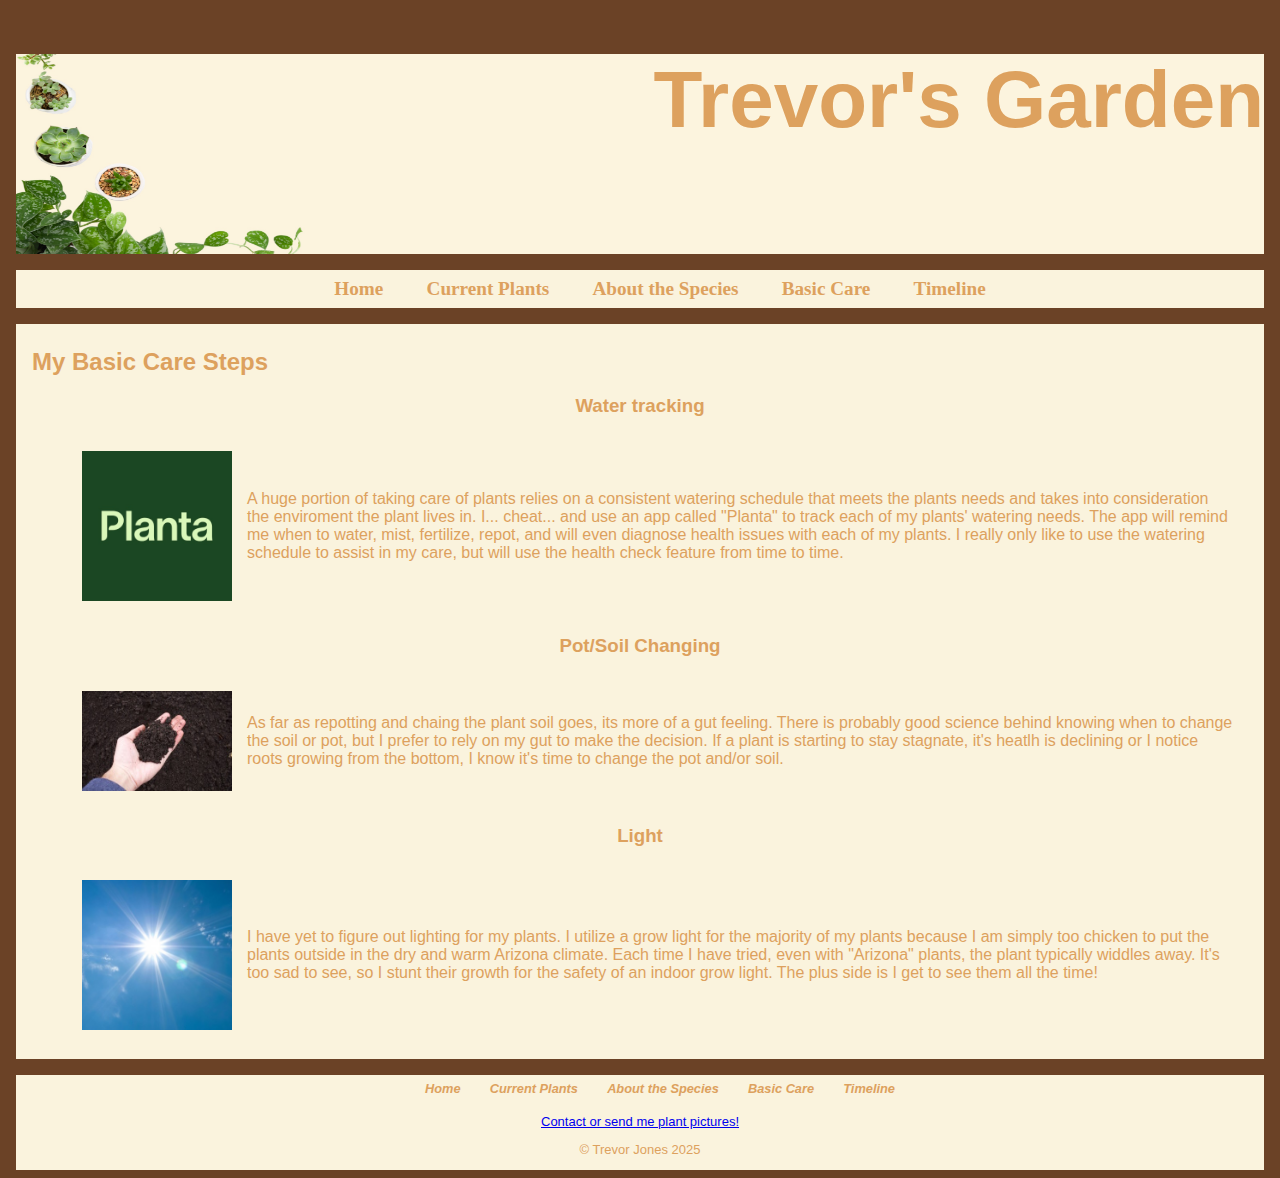
<file: care.html>
<!DOCTYPE html>
<html lang="en">

<!--Required: Head Semantic Element, 3-5-25-->

<head>
	<meta charset="UTF-8">
	
<!--Required: Title Metadata, 3-5-25-->	
	
	<title>Trevor's Garden - Basic Care</title>
	
<!--Required: Viewport Metadata, 3-5-25-->	
	
	<meta name="viewport" content="width=device-width, initial-scale=1.0">
	
<!--Required: Description Metadata, 3-5-25-->	
	
	<meta name="description" content="These are the different methods used to take care of the plants.">
	
<!--Required: Author Metadata, 3-5-25-->	
	
	<meta name="author" content="Trevor Jones">
	
<!--Required: Keywords Metadata, 3-5-25-->
	
	<meta name="keywords" content="plants, gardening, houseplants, plant care, succulents, plant care">
	
	<link href="plants.css" rel="stylesheet">
<style>
	.plant-img { width: 150px;
				 height: auto;
				 margin-left: 15px;
				 margin-right: 15px;
	}

	.plant-article { display: flex;
				   	 align-items: center;
					 margin-left: 20px;
					 margin-right: auto;
					 margin-top: 10px;
					 margin-bottom: 10px;
					 padding: 15px;
	}

h3 { text-align: center;
	 margin-bottom: 1em;
}


</style>
</head>
<body>
	<header>
		<h1>Trevor's Garden</h1>
	</header>
	<nav>
	<ul>
		<li><a href="index.html">Home</a></li>
		<li><a href="currentplants.html">Current Plants</a></li>
		<li><a href="species.html">About the Species</a></li>
		<li><a href="care.html">Basic Care</a></li>
		<li><a href="timeline.html">Timeline</a></li>
	</ul>
	</nav>
	
<!--Required: Main Semantic Element, 3-5-25-->	
	
	<main>
		<h2>My Basic Care Steps</h2> 		
			<div>
				<h3>Water tracking</h3>
				<article class="plant-article">
					<img src="Pictures/planta.jpg" alt="A picture of an app icon titled Planta" class="plant-img">
					<p>A huge portion of taking care of plants relies on a consistent watering schedule that meets the plants needs and
						takes into consideration the enviroment the plant lives in. I... cheat... and use an app called "Planta" to track
						each of my plants' watering needs. The app will remind me when to water, mist, fertilize, repot, and will even diagnose
						health issues with each of my plants. I really only like to use the watering schedule to assist in my care, but will
						use the health check feature from time to time.</p>
				</article>
			</div>
			<div>
				<h3>Pot/Soil Changing</h3>
					<article class="plant-article">
						<img src="Pictures/garden-soil.jpg" alt="A hand holding soil" class="plant-img">
							<p>As far as repotting and chaing the plant soil goes, its more of a gut feeling. There is probably good science behind knowing when to change the soil or pot,
							but I prefer to rely on my gut to make the decision. If a plant is starting to stay stagnate, it's heatlh is declining or I notice roots growing from the bottom, I
							know it's time to change the pot and/or soil.</p>
					</article>
			</div>	
			<div>
				<h3>Light</h3>
					<article class="plant-article">
						<img src="Pictures/sun.jpg" alt="A picture of the sun." class="plant-img">
							<p>I have yet to figure out lighting for my plants. I utilize a grow light for the majority of my plants because I am simply too chicken to put the 
							plants outside in the dry and warm Arizona climate. Each time I have tried, even with "Arizona" plants, the plant typically widdles away. It's too sad
							to see, so I stunt their growth for the safety of an indoor grow light. The plus side is I get to see them all the time!</p>
					</article>
			</div>				
		</main>
	
<!--REQUIRED: Footer Semantic Element, 3-5-25-->	
	
	<footer>
		<div>
		<nav id="footernav">
			<ul>
				<li><a href="index.html">Home</a></li>
				<li><a href="currentplants.html">Current Plants</a></li>
				<li><a href="species.html">About the Species</a></li>
				<li><a href="care.html">Basic Care</a></li>
				<li><a href="timeline.html">Timeline</a></li> 
			</ul>
		</nav>
		</div>
		<div>
			<p><a href="contact.html">Contact or send me plant pictures!</a></p>
			<p>&copy; Trevor Jones 2025</p>
		</div>
	</footer>
</body>
</html>
</file>
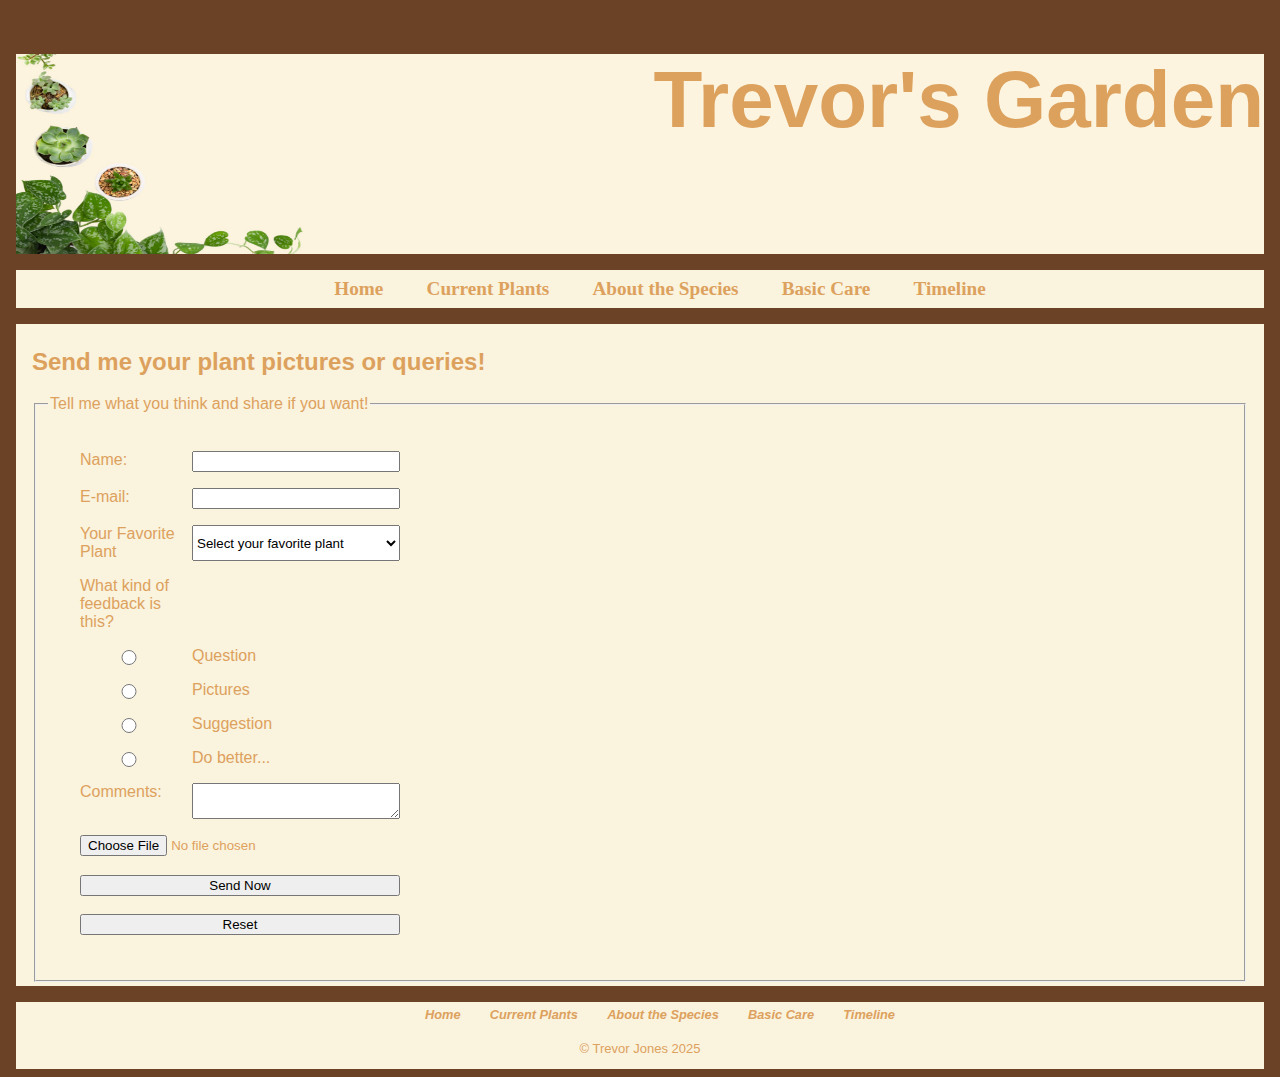
<file: contact.html>
<!DOCTYPE html>
<html lang="en">

<!--Required: Head Semantic Element, 3-5-25-->

<head>
	<meta charset="UTF-8">
	
<!--Required: Title Metadata, 3-5-25-->
	
	<title>Trevor's Garden - Timeline</title>
	
<!--Required: Viewport Metadata, 3-5-25-->	
	
	<meta name="viewport" content="width=device-width, initial-scale=1.0">
	
<!--Required: Description Metadata, 3-5-25-->	
	
	<meta name="description" content="Tell me what you think about my plants and share one of yours if you would like.">
	
<!--Required: Author Metadata, 3-5-25-->	
	
	<meta name="author" content="Trevor Jones">
	
<!--Required: Keywords Metadata, 3-5-25-->
	
	<meta name="keywords" content="contact, picture sharing, query">
	
	<link href="plants.css" rel="stylesheet">
</head>
<body>
	<header>
		<h1>Trevor's Garden</h1>
	</header>
	<nav>
	<ul>
		<li><a href="index.html">Home</a></li>
		<li><a href="currentplants.html">Current Plants</a></li>
		<li><a href="species.html">About the Species</a></li>
		<li><a href="care.html">Basic Care</a></li>
		<li><a href="timeline.html">Timeline</a></li>
	</ul>
	</nav>
	
<!--Required: Main Semantic Element, 3-5-25-->	
	
	<main>
		<h2>Send me your plant pictures or queries!</h2> 		
		<div>
		
			<!--Required: Fieldset element, 3-5-25-->
		
			<fieldset>
		
				<!--Required: Legend element, 3-5-25-->
		
				<legend>Tell me what you think and share if you want!</legend>
		
				<!--Required: Required: Form Element, 3-5-25-->

				<form method="post" action="https://webdevbasics.net/scripts/yoga.php">
					<label for="myName">Name:</label>
				
					<!--Required: Input Element 1, 3-5-25-->				<!--Required: required Element, 3-5-25-->
				
					<input type="text" name="myName" id="myName" required>
					
					<label for="myEmail">E-mail:</label>
				
					<!--Required: Input Element 2, 3-5-25-->
				
					<input type="email" name="myEmail"
						id="myEmail" required>
					
					<label for="yourfavplant">Your Favorite Plant</label>
				
					<!--Required: Select Element, 3-5-25-->
				
						<select size="1" name="yourfavplant" id="yourfavplant">
							<option>Select your favorite plant</option>
							<option value="Buddy">Buddy</option>
							<option value="Starlord">Starlord</option>
							<option value="Shaun">Shaun</option>
							<option value="Waloe">Waloe</option>
							<option value="Starlordjr">Starlord Jr.</option>
							<option value="Lovely">Lovely</option>
							<option value="Bahseal">Bahseal</option>
							<option value="Lucky">Lucky</option>
						</select> 
				
					<label for="fav">What kind of feedback is this?</label><br>
				
					<!--Required: Radio Button Element 3, 3-5-25-->
				
				
						<input type="radio" name="fav" id="question" value="QU"> Question<br>
						<input type="radio" name="fav" id="picture" value="PI"> Pictures<br>
						<input type="radio" name="fav" id="suggestion" value="Su"> Suggestion<br> 
						<input type="radio" name="fav" id="joke" value="JK"> Do better...<br> 

					<!--Required: Input Element 3, 3-5-25-->
					
					<label for="myComments">Comments:</label>
					<textarea name="myComments" id="myComments"
							rows="2" cols="20">
					</textarea>
				
					<input type="file" name="plantphotos" id="plantphotos" accept="image/*">

					<!--Required: Submit Element, 3-5-25-->
				
					<input type="submit" value="Send Now">
				
					<!--Required: Reset Element, 3-5-25-->
				
					<input type="reset">
				</form>
			</fieldset>	
		</div>
	</main>
	
<!--REQUIRED: Footer Semantic Element, 3-5-25-->	
	
	<footer>
		<div>
		<nav id="footernav">
			<ul>
				<li><a href="index.html">Home</a></li>
				<li><a href="currentplants.html">Current Plants</a></li>
				<li><a href="species.html">About the Species</a></li>
				<li><a href="care.html">Basic Care</a></li>
				<li><a href="timeline.html">Timeline</a></li> 
			</ul>
		</nav>
		</div>
		<div>
			<p>&copy; Trevor Jones 2025</p>
		</div>
	</footer>
</body>
</html>
</file>
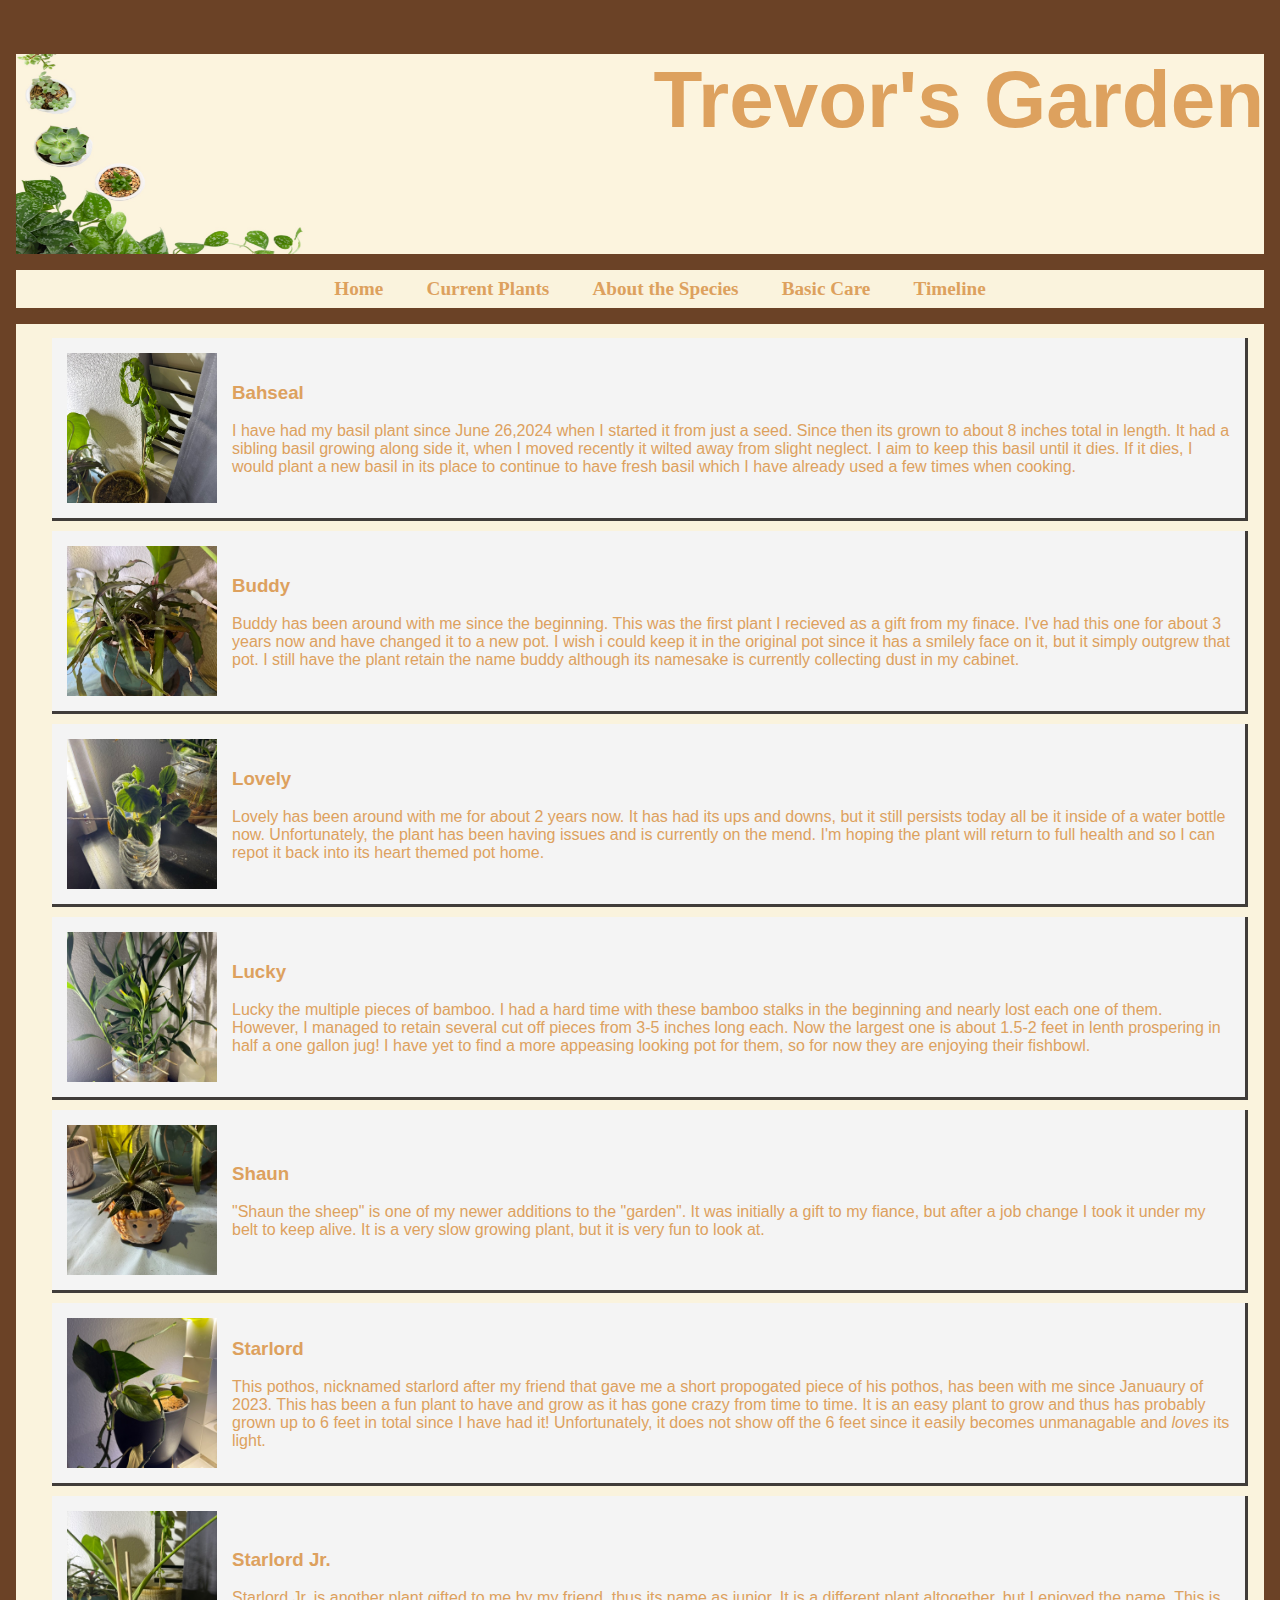
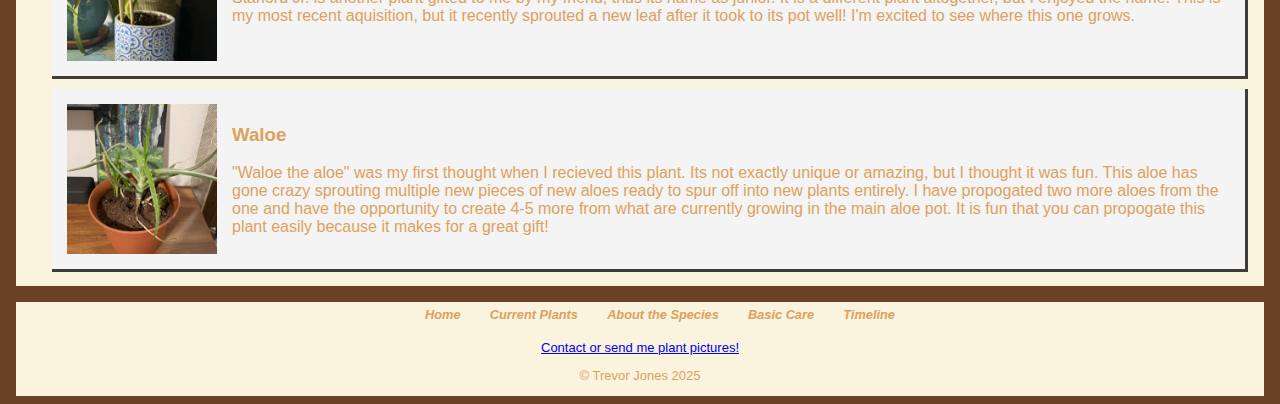
<file: currentplants.html>
<!DOCTYPE html>
<html lang="en">

<!--REQUIRED: Head Semantic Element, 3-5-25-->

<head>
	<meta charset="UTF-8">

<!--REQUIRED: Title Metadata, 3-5-25-->

	<title>Trevor's Garden - Current Plants</title>
	
<!--REQUIRED: Viewport Metadata, 3-5-25-->

	<meta name="viewport" content="width=device-width, initial-scale=1.0">
	
<!--REQUIRED: Description Metadata, 3-5-25-->
	
	<meta name="description" content="Here are current pictures of the plants within the home garden">

<!--REQUIRED: Author Metadata, 3-5-25-->	

	<meta name="author" content="Trevor Jones">
	
<!--REQUIRED: Keywords Metadata, 3-5-25-->
	
	<meta name="keywords" content="plants, gardening, houseplants, plant care, succulents,">
	
	<link href="plants.css" rel="stylesheet">
	
<style>
	.plant-article { display: flex;
				   	 align-items: center;
					 margin-left: 20px;
					 margin-right: auto;
					 margin-top: 10px;
					 margin-bottom: 10px;
					 padding: 15px;
					 background-color: #f4f4f4;

/*REQUIRED: border, 3-5-25*/

					 border-style: solid;
					 border-color: #403c39;
					 border-top: 3px;
					 border-left: 3px;
					 
	}

	.plant-img { width: 150px;
				 height: auto;
				 margin-right: 15px;
	}
	
</style>	
</head>
<body>
	<header>
		<h1>Trevor's Garden</h1>
	</header>
	<nav>
	<ul>
		<li><a href="index.html">Home</a></li>
		<li><a href="currentplants.html">Current Plants</a></li>
		<li><a href="species.html">About the Species</a></li>
		<li><a href="care.html">Basic Care</a></li>
		<li><a href="timeline.html">Timeline</a></li>
	</ul>
	</nav>
	
<!--REQUIRED: Main Semantic Element, 3-5-25-->	
	
	<main>		
			<article class="plant-article">
			
			<!--REQUIRED: image 1 of 5, 11-8-24-->
			
				<img src="Pictures/bahseal.jpg" alt="A basil plant growing along a wall." class="plant-img">
					<div>
						<h3>Bahseal</h3>
						<p>I have had my basil plant since June 26,2024 when I started it from just a seed. Since then its grown to about 8 inches total in length. 
						   It had a sibling basil growing along side it, when I moved recently it wilted away from slight neglect. I aim to keep this basil until it dies.
						   If it dies, I would plant a new basil in its place to continue to have fresh basil which I have already used a few times when cooking.</p>
					</div>
			</article>
			<article class="plant-article">
			
			<!--REQUIRED: image 2 of 5, 11-8-24-->
			
				<img src="Pictures/buddy.jpg" alt="A very pointed leaf plant spanning out from a blue pot." class="plant-img">
					<div>
						<h3>Buddy</h3>
						<p>Buddy has been around with me since the beginning. This was the first plant I recieved as a gift from my finace. I've had this one for about 3 years now and have changed it to a new pot.
						I wish i could keep it in the original pot since it has a smilely face on it, but it simply outgrew that pot. I still have the plant retain the name buddy although its namesake is currently
						collecting dust in my cabinet.</p>
					</div>
			</article>
			<article class="plant-article">
			
			<!--REQUIRED: image 3 of 5, 11-8-24-->
			
				<img src="Pictures/lovely.jpg" alt="A plant with heart shaped leaves residing in a cut open water bottle." class="plant-img">
					<div>
						<h3>Lovely</h3>
						<p>Lovely has been around with me for about 2 years now. It has had its ups and downs, but it still persists today all be it inside of a water bottle now. Unfortunately, the plant has been
						having issues and is currently on the mend. I'm hoping the plant will return to full health and so I can repot it back into its heart themed pot home.</p>
					</div>
			</article>
			<article class="plant-article">
			
			<!--REQUIRED: image 4 of 5, 11-8-24-->
			
				<img src="Pictures/lucky.jpg" alt="A very pointed leaf plant spanning out from a blue pot." class="plant-img">
					<div>
						<h3>Lucky</h3>
						<p>Lucky the multiple pieces of bamboo. I had a hard time with these bamboo stalks in the beginning and nearly lost each one of them. However, I managed to retain several cut off pieces from 3-5
						inches long each. Now the largest one is about 1.5-2 feet in lenth prospering in half a one gallon jug! I have yet to find a more appeasing looking pot for them, so for now they are enjoying their
						fishbowl.</p>
					</div>
			</article>
			<article class="plant-article">
			
			<!--REQUIRED: image 5 of 5, 11-8-24-->
			
				<img src="Pictures/shaun.jpg" alt="A very pointed leaf plant spanning out from a blue pot." class="plant-img">
					<div>
						<h3>Shaun</h3>
						<p>"Shaun the sheep" is one of my newer additions to the "garden". It was initially a gift to my fiance, but after a job change I took it under my belt to keep alive. It is a very slow growing
						plant, but it is very fun to look at. </p>
					</div>
			</article>
			<article class="plant-article">
				<img src="Pictures/starlord.jpg" alt="A very pointed leaf plant spanning out from a blue pot." class="plant-img">
					<div>
						<h3>Starlord</h3>
						<p>This pothos, nicknamed starlord after my friend that gave me a short propogated piece of his pothos, has been with me since Januaury of 2023. This has been a fun plant to have and grow as
						it has gone crazy from time to time. It is an easy plant to grow and thus has probably grown up to 6 feet in total since I have had it! Unfortunately, it does not show off the 6 feet since
						
						<!--REQUIRED: Phrase Element 2, 3-5-25-->
						
						it easily becomes unmanagable and <i>loves</i> its light.</p>
					</div>
			</article>
			<article class="plant-article">
				<img src="Pictures/starlordjr.jpg" alt="A very pointed leaf plant spanning out from a blue pot." class="plant-img">
					<div>
						<h3>Starlord Jr.</h3>
						<p>Starlord Jr. is another plant gifted to me by my friend, thus its name as junior. It is a different plant altogether, but I enjoyed the name. This is my most recent aquisition, but it recently
						sprouted a new leaf after it took to its pot well! I'm excited to see where this one grows.</p>
					</div>
			</article>
			<article class="plant-article">
				<img src="Pictures/waloe.jpg" alt="A very pointed leaf plant spanning out from a blue pot." class="plant-img">
					<div>
						<h3>Waloe</h3>
						<p>"Waloe the aloe" was my first thought when I recieved this plant. Its not exactly unique or amazing, but I thought it was fun. This aloe has gone crazy sprouting multiple new pieces of new aloes
						ready to spur off into new plants entirely. I have propogated two more aloes from the one and have the opportunity to create 4-5 more from what are currently growing in the main aloe pot.
						It is fun that you can propogate this plant easily because it makes for a great gift!</p>
					</div>
			</article>
	</main>

<!--REQUIRED: Footer Semantic Element, 3-5-25-->	
	
	<footer>
		<div>
			<nav id="footernav">
				<ul>
					<li><a href="index.html">Home</a></li>
					<li><a href="currentplants.html">Current Plants</a></li>
					<li><a href="species.html">About the Species</a></li>
					<li><a href="care.html">Basic Care</a></li>
					<li><a href="timeline.html">Timeline</a></li> 
				</ul>
			</nav>
		</div>
		<div>
			<p><a href="contact.html">Contact or send me plant pictures!</a></p>
			<p>&copy; Trevor Jones 2025</p>
		</div>
	</footer>
</body>
</html>
</file>
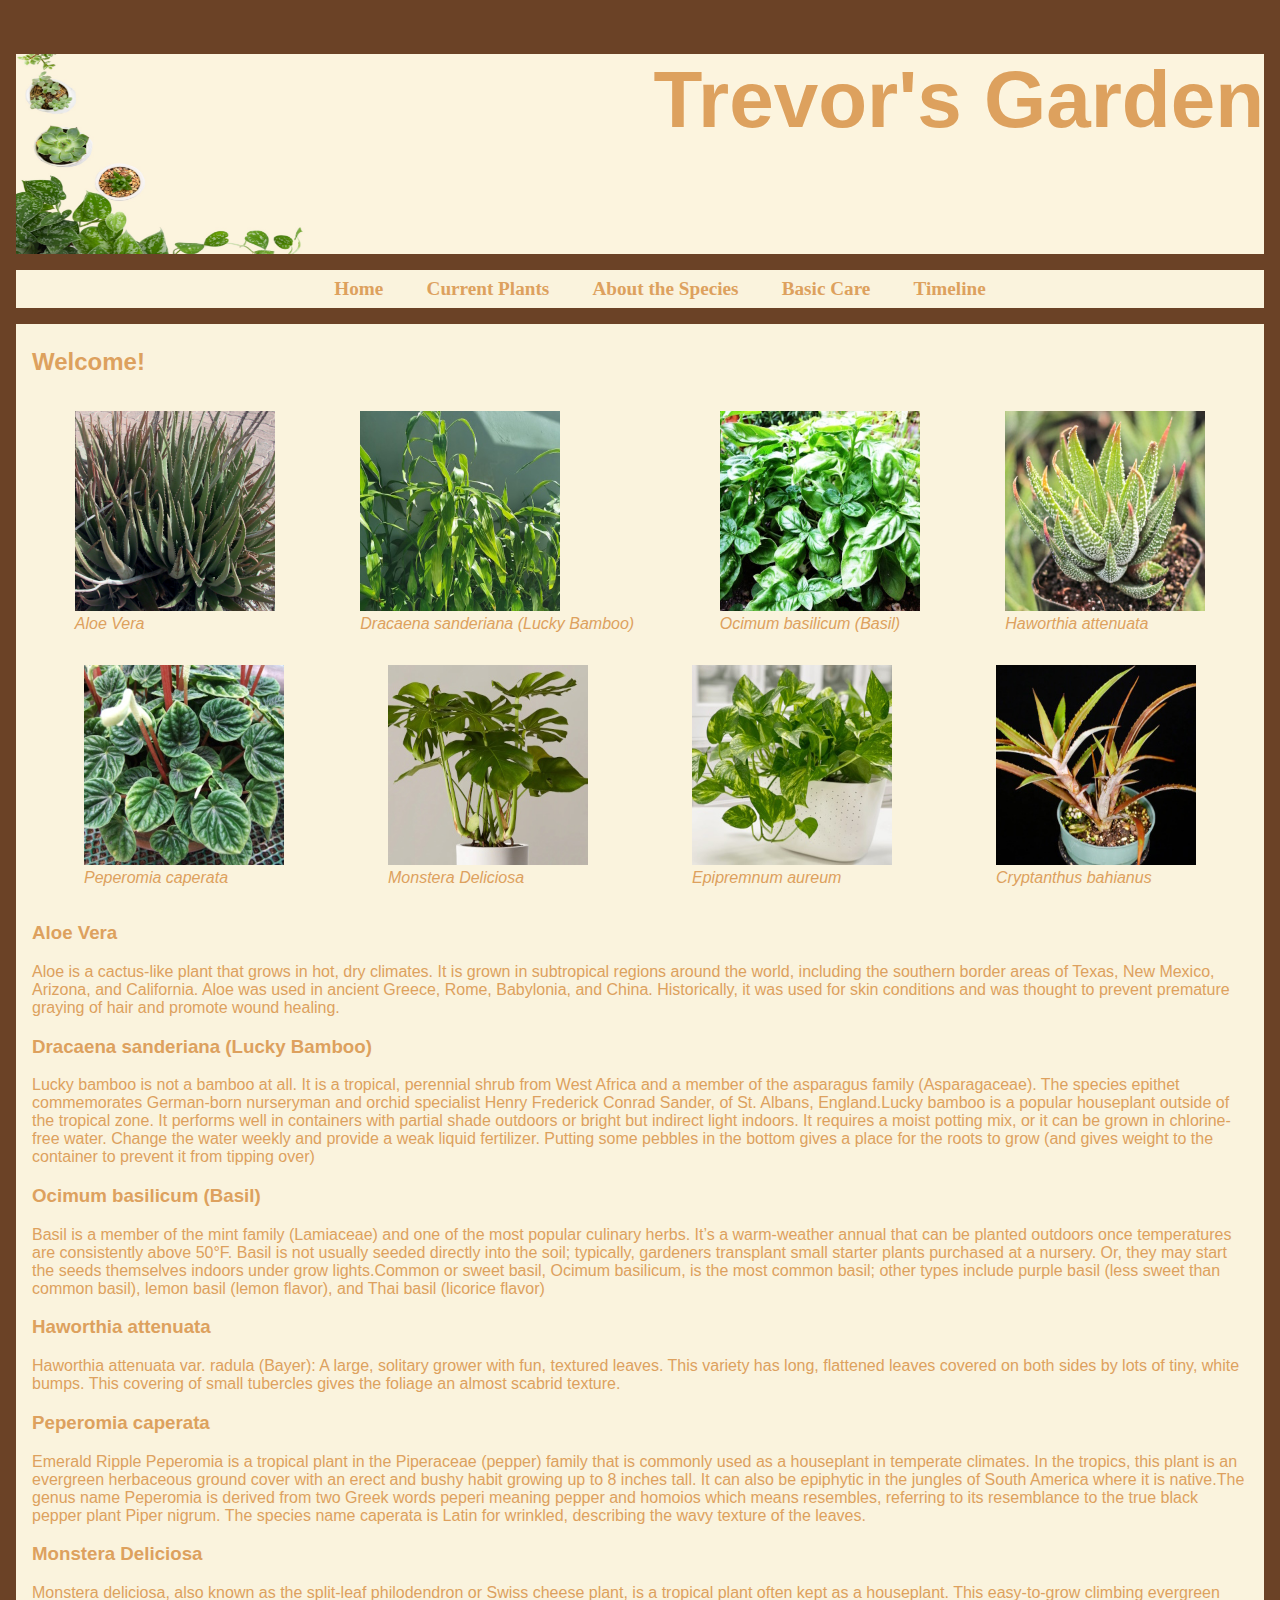
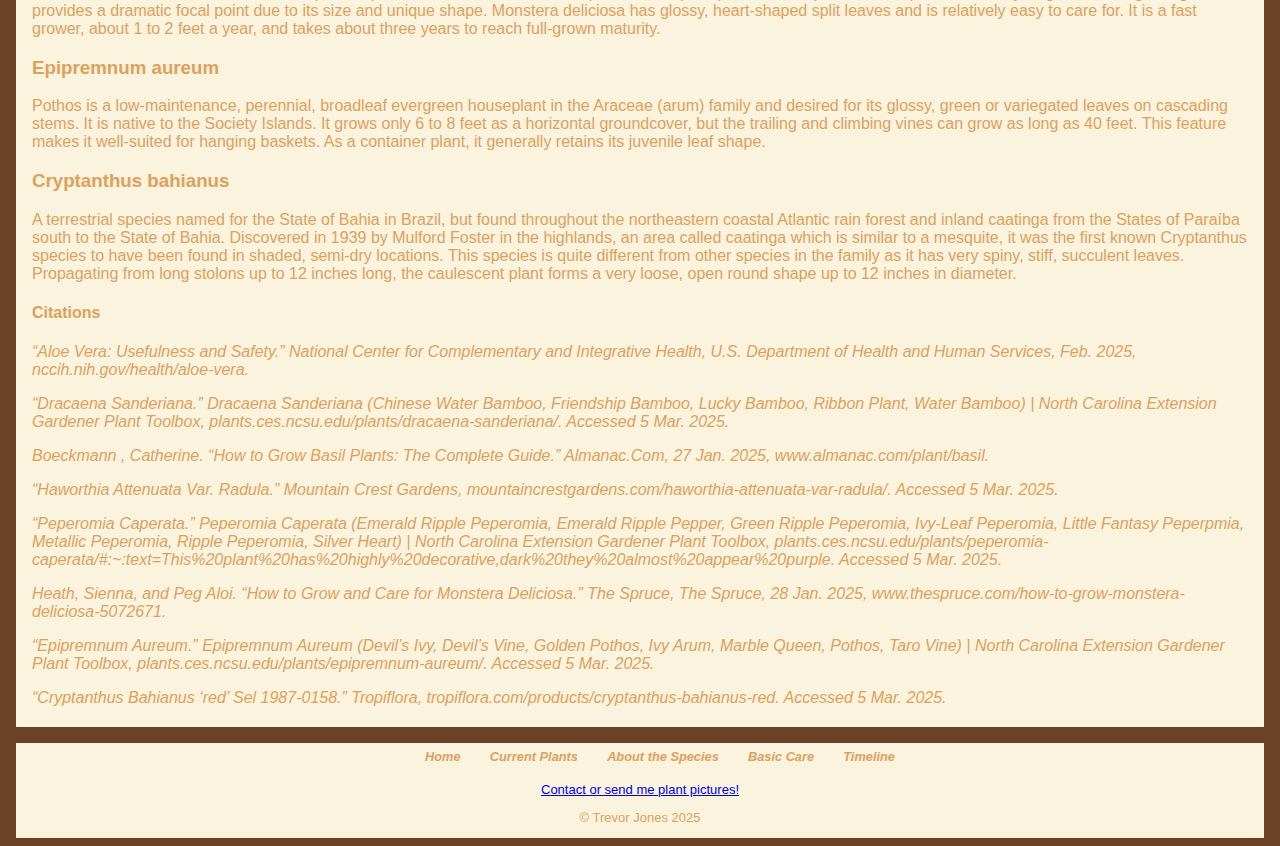
<file: species.html>
<!DOCTYPE html>
<html lang="en">

<!--Head Semantic Element, 3-5-25-->

<head>
	<meta charset="UTF-8">
	
<!--Title Metadata, 3-5-25-->	
	
	<title>Trevor's Garden - About the species</title>
	
<!--Viewport Metadata, 3-5-25-->	
	
	<meta name="viewport" content="width=device-width, initial-scale=1.0">
	
<!--Description Metadata, 3-5-25-->	
	
	<meta name="description" content="This is some background information about each of the plant species currently being taken care of.">
	
<!--Author Metadata, 3-5-25-->	
	
	<meta name="author" content="Trevor Jones">
	
	<!--REQUIRED: Keywords Metadata, 3-5-25-->
	
	<meta name="keywords" content="plants, gardening, houseplants, plant care, succulents, plant species">
	
	<link href="plants.css" rel="stylesheet">
<style>

#plantlineup { display: flex;
		   flex-direction: row;
		   flex-wrap: wrap;
		   justify-content: space-around;
} 

.cite { margin-top: 1em;
	    margin-bottom: 1em;
}

@media (max-width: 500px) {
	h3, p, h4 { text-align: center;
	}
}
	
	
</style>
</head>
<body>
	<header>
		<h1>Trevor's Garden</h1>
	</header>
	<nav>
	<ul>
		<li><a href="index.html">Home</a></li>
		<li><a href="currentplants.html">Current Plants</a></li>
		<li><a href="species.html">About the Species</a></li>
		<li><a href="care.html">Basic Care</a></li>
		<li><a href="timeline.html">Timeline</a></li>
	</ul>
	</nav>
	
<!--REQUIRED: Main Semantic Element, 3-5-25-->
	
	<main>
		<h2>Welcome!</h2> 		
			<div id="plantlineup">
			
			<!--REQUIRED: Figure Element, 3-5-25-->											<!--REQUIRED: Figcaption Element, 3-5-25-->	
			
				<figure>
				<img src="Pictures/species/aloe.png" width="200" height="200" alt="Aloe plant"><figcaption><i>Aloe Vera</i></figcaption>
				</figure>
				<figure>
				<img src="Pictures/species/bamboo.jpg" width="200" height="200" alt="Lucky Bamboo"><figcaption><i>Dracaena sanderiana (Lucky Bamboo)</i></figcaption>
				</figure>
				<figure>
				<img src="Pictures/species/basil.jpg" width="200" height="200" alt="Basil herb"><figcaption><i>Ocimum basilicum (Basil)</i></figcaption>
				</figure>
				<figure>
				<img src="Pictures/species/haworthia.jpg" width="200" height="200" alt="Haworthia plant"><figcaption><i>Haworthia attenuata</i></figcaption>
				</figure>
				<figure>
				<img src="Pictures/species/heart.jpg" width="200" height="200" alt="Peperomia caperata"><figcaption><i>Peperomia caperata</i></figcaption>
				</figure>
				<figure>
				<img src="Pictures/species/monstera.jpg" width="200" height="200" alt="A potted monstera Deliciosa"><figcaption><i>Monstera Deliciosa</i></figcaption>
				</figure>
				<figure>
				<img src="Pictures/species/pothos.jpg" width="200" height="200" alt="A potted pothos plant"><figcaption><i>Epipremnum aureum</i></figcaption>
				</figure>
				<figure>
				<img src="Pictures/species/tropical.jpg" width="200" height="200" alt="A potted cryptanthus bahianus"><figcaption><i>Cryptanthus bahianus</i></figcaption>
				</figure>
			</div> 
			<div>
				<article>
					<h3>Aloe Vera</h3>
						<p>Aloe is a cactus-like plant that grows in hot, dry climates. It is grown in subtropical regions around the world, including the southern border 
						areas of Texas, New Mexico, Arizona, and California. Aloe was used in ancient Greece, Rome, Babylonia, and China. Historically, it was used for skin
						conditions and was thought to prevent premature graying of hair and promote wound healing.</p>
				</article>
				<article>
					<h3>Dracaena sanderiana (Lucky Bamboo)</h3>
						<p>Lucky bamboo is not a bamboo at all. It is a tropical, perennial shrub from West Africa and a member of the asparagus family (Asparagaceae). 
						The species epithet commemorates German-born nurseryman and orchid specialist Henry Frederick Conrad Sander, of St. Albans, England.Lucky bamboo is 
						a popular houseplant outside of the tropical zone. It performs well in containers with partial shade outdoors or bright but indirect light indoors. 
						It requires a moist potting mix, or it can be grown in chlorine-free water. Change the water weekly and provide a weak liquid fertilizer. Putting some 
						pebbles in the bottom gives a place for the roots to grow (and gives weight to the container to prevent it from tipping over)</p>
				</article>
				<article>
					<h3>Ocimum basilicum (Basil)</h3>
						<p>Basil is a member of the mint family (Lamiaceae) and one of the most popular culinary herbs. It’s a warm-weather annual that can be planted outdoors
						once temperatures are consistently above 50°F. Basil is not usually seeded directly into the soil; typically, gardeners transplant small starter plants
						purchased at a nursery. Or, they may start the seeds themselves indoors under grow lights.Common or sweet basil, Ocimum basilicum, is the most common basil;
						other types include purple basil (less sweet than common basil), lemon basil (lemon flavor), and Thai basil (licorice flavor)</p>
				</article>		
				<article>
					<h3>Haworthia attenuata</h3>
						<p>Haworthia attenuata var. radula (Bayer): A large, solitary grower with fun, textured leaves. This variety has long, flattened leaves covered on both
						sides by lots of tiny, white bumps. This covering of small tubercles gives the foliage an almost scabrid texture.</p>
				</article>					
				<article>
					<h3>Peperomia caperata</h3>
						<p>Emerald Ripple Peperomia is a tropical plant in the Piperaceae (pepper) family that is commonly used as a houseplant in temperate climates. In the 
						tropics, this plant is an evergreen herbaceous ground cover with an erect and bushy habit growing up to 8 inches tall. It can also be epiphytic in the
						jungles of South America where it is native.The genus name Peperomia is derived from two Greek words peperi meaning pepper and homoios which means 
						resembles, referring to its resemblance to the true black pepper plant Piper nigrum.  The species name caperata is Latin for wrinkled, describing the 
						wavy texture of the leaves.</p>
				</article>	
				<article>
					<h3>Monstera Deliciosa</h3>
						<p>Monstera deliciosa, also known as the split-leaf philodendron or Swiss cheese plant, is a tropical plant often kept as a houseplant. This easy-to-grow
						climbing evergreen provides a dramatic focal point due to its size and unique shape. Monstera deliciosa has glossy, heart-shaped split leaves and is relatively
						easy to care for. It is a fast grower, about 1 to 2 feet a year, and takes about three years to reach full-grown maturity.</p>
				</article>	
				<article>
					<h3>Epipremnum aureum</h3>
						<p>Pothos is a low-maintenance, perennial, broadleaf evergreen houseplant in the Araceae (arum) family and desired for its glossy, green or variegated leaves
						on cascading stems. It is native to the Society Islands. It grows only 6 to 8 feet as a horizontal groundcover, but the trailing and climbing vines can grow
						as long as 40 feet. This feature makes it well-suited for hanging baskets. As a container plant, it generally retains its juvenile leaf shape.</p>
				</article>
				<article>
					<h3>Cryptanthus bahianus</h3>
						<p>A terrestrial species named for the State of Bahia in Brazil, but found throughout the northeastern coastal Atlantic rain forest and inland caatinga from
						the States of Paraíba south to the State of Bahia.  Discovered in 1939 by Mulford Foster in the highlands, an area called caatinga which is similar to a mesquite,
						it was the first known Cryptanthus species to have been found in shaded, semi-dry locations.  This species is quite different from other species in the family
						as it has very spiny, stiff, succulent leaves.  Propagating from long stolons up to 12 inches long, the caulescent plant forms a very loose, open round shape
						up to 12 inches in diameter.</p>
				</article>
			</div>	
		<div class="cite">
			<h4>Citations</h4>
				<p><cite>“Aloe Vera: Usefulness and Safety.” National Center for Complementary and Integrative Health, U.S. Department of Health and Human Services, Feb. 2025, nccih.nih.gov/health/aloe-vera.</cite></p>
				<p><cite>“Dracaena Sanderiana.” Dracaena Sanderiana (Chinese Water Bamboo, Friendship Bamboo, Lucky Bamboo, Ribbon Plant, Water Bamboo) | North Carolina Extension Gardener Plant Toolbox, plants.ces.ncsu.edu/plants/dracaena-sanderiana/. Accessed 5 Mar. 2025.</cite></p>
				<p><cite>Boeckmann , Catherine. “How to Grow Basil Plants: The Complete Guide.” Almanac.Com, 27 Jan. 2025, www.almanac.com/plant/basil.</cite></p>
				<p><cite>“Haworthia Attenuata Var. Radula.” Mountain Crest Gardens, mountaincrestgardens.com/haworthia-attenuata-var-radula/. Accessed 5 Mar. 2025.</cite></p>
				<p><cite>“Peperomia Caperata.” Peperomia Caperata (Emerald Ripple Peperomia, Emerald Ripple Pepper, Green Ripple Peperomia, Ivy-Leaf Peperomia, Little Fantasy Peperpmia, Metallic Peperomia, Ripple Peperomia, Silver Heart) | North Carolina Extension 
				Gardener Plant Toolbox, plants.ces.ncsu.edu/plants/peperomia-caperata/#:~:text=This%20plant%20has%20highly%20decorative,dark%20they%20almost%20appear%20purple. Accessed 5 Mar. 2025.</cite></p>
				<p><cite>Heath, Sienna, and Peg Aloi. “How to Grow and Care for Monstera Deliciosa.” The Spruce, The Spruce, 28 Jan. 2025, www.thespruce.com/how-to-grow-monstera-deliciosa-5072671.</cite></p>
				<p><cite>“Epipremnum Aureum.” Epipremnum Aureum (Devil’s Ivy, Devil’s Vine, Golden Pothos, Ivy Arum, Marble Queen, Pothos, Taro Vine) | North Carolina Extension Gardener Plant Toolbox, plants.ces.ncsu.edu/plants/epipremnum-aureum/. Accessed 5 Mar. 2025.</cite></p>
				<p><cite>“Cryptanthus Bahianus ‘red’ Sel 1987-0158.” Tropiflora, tropiflora.com/products/cryptanthus-bahianus-red. Accessed 5 Mar. 2025.</cite></p>
		</div>		
	</main>
	
<!--REQUIRED: Footer Semantic Element, 3-5-25-->	
	
	<footer>
		<div>
		<nav id="footernav">
			<ul>
				<li><a href="index.html">Home</a></li>
				<li><a href="currentplants.html">Current Plants</a></li>
				<li><a href="species.html">About the Species</a></li>
				<li><a href="care.html">Basic Care</a></li>
				<li><a href="timeline.html">Timeline</a></li> 
			</ul>
		</nav>
		</div>
		<div>
			<p><a href="contact.html">Contact or send me plant pictures!</a></p>
			<p>&copy; Trevor Jones 2025</p>
		</div>
	</footer>
</body>
</html>
</file>
<file: plants.css>
body { background-color: #6B4226;
		margin-left: 1em;
		margin-right: 1em;
}

main { background-color: #FAF3DD;
	   font-family: "Trebuchet MS", arial, sans-serif;
	   color: #DDA15E;
	   margin-bottom: 1em;
	   margin-top: 1em;
	   padding-top: .25em;
	   padding-left: 1em;
	   padding-right: 1em;
	   padding-bottom: .25em;
}

header { background-color: #6B4226;
		background-image: url("Pictures/websiteheader.jpg");
		background-size: 100% 100%;
		background-repeat: no-repeat;
	 	color: #DDA15E;
		font-family: "Arial Rounded MT Bold", Arial, sans-serif;
		font-size: 30pt;
		text-align: right;
		height: 200px;
		margin-bottom: .4em;
}

/*REQUIRED: dynamic styling of navigation, 3-5-25*/

nav { text-align: center;
	  font-weight: bold;
	  background-color: #FAF3DD;
	  color: #DDA15E;
	  padding-top: 0.5em;
	  padding-bottom: 0.5em;
	  height: auto;
	  display: block;
}

nav a { text-decoration: none;  
}

nav ul { list-style-type: none; 
		 margin: 0; 
		 padding-right: 2em; 
		 font-size: 1.2em;
}

nav li { display: inline;
		padding-left: 2em;
}

nav a:link { color: #DDA15E; }
nav a:visited { color: #DDA15E; }
nav a:hover { color: #62BD69; text-decoration: underline; }

aside { text-align: right;
}

footer { font-size: small;
	text-align: center;
	font-family: "Trebuchet MS", arial, sans-serif;
	background-color: #FAF3DD;
	color: #DDA15E;
	display: flex;
	flex-direction: column;
}

#footernav { font-size: 8pt;
			 font-style: italic;
}

form { display: grid;
	   grid-template-rows: auto;
	   grid-template-columns: 6em 1fr;
	   gap: 1em;
	   font-family: "Trebuchet MS", arial, sans-serif;
	   width: 60%;
	   min-width: 10em;
	   max-width: 20em;
	   padding: 2em; 
}

input[type="file"], input[type="submit"], input[type="reset"] { grid-column: span 2;
															   margin-bottom: .2em;
}


/*REQUIRED: media query 3 of 3, 3-5-25*/

@media (max-width: 500px) {
	
	header { text-align: center;
			 font-size: 24pt;
			 background-image: none;
			 background-color: #FAF3DD;
			 height: 150px;
	}
	h2 { text-align:center;
	}
	
}
</file>
